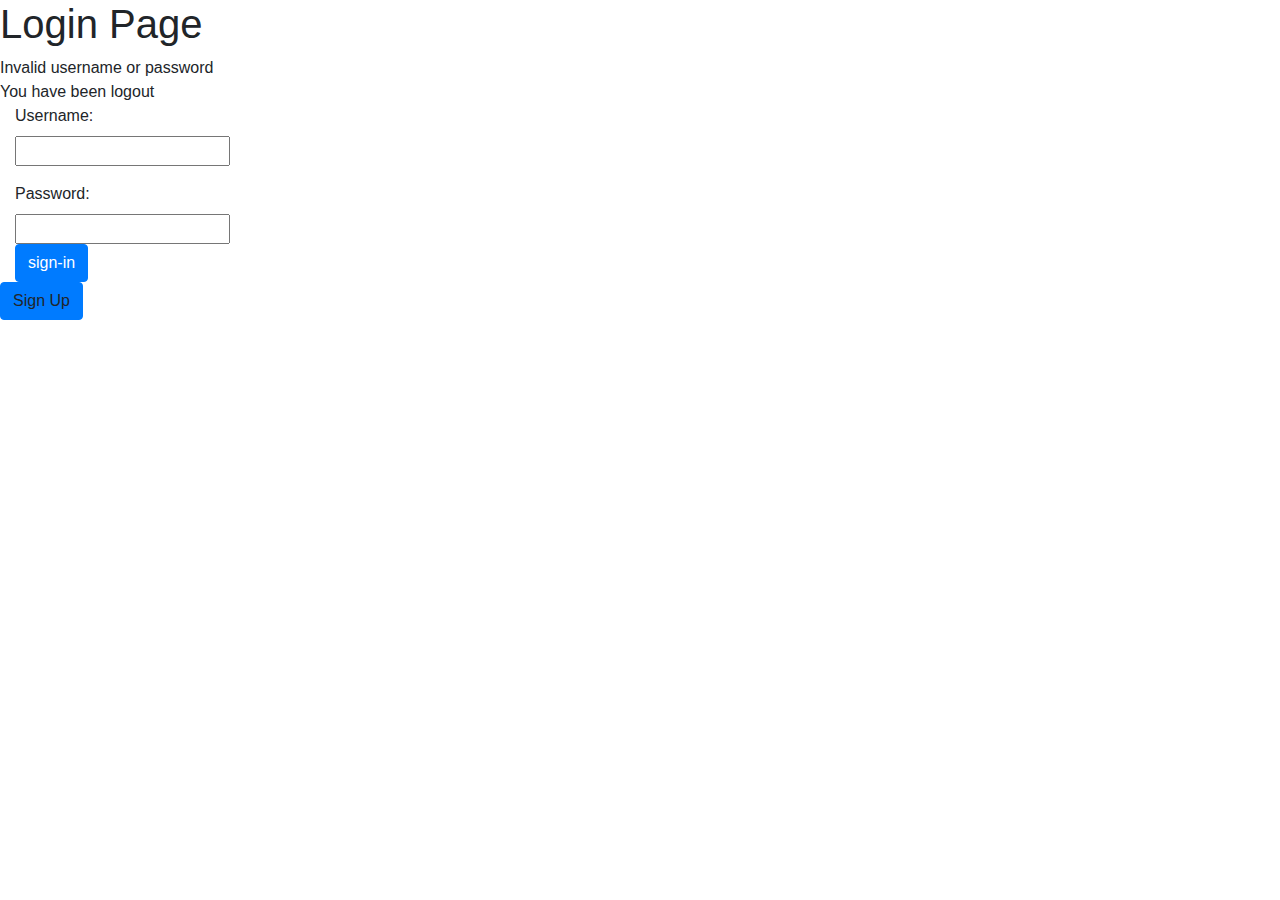
<file: src/main/resources/templates/loginPage.html>
<!DOCTYPE html>
<html xmlns:th="http://www.thymeleaf.org" lang="en">
<head>
    <meta charset="UTF-8">
    <title>Login Page</title>
    <link type="text/css" href="https://stackpath.bootstrapcdn.com/bootstrap/4.3.1/css/bootstrap.min.css"
    rel="stylesheet"/>
</head>
<body>

    <h1>Login Page</h1>

    <div th:if="${param.error}">Invalid username or password</div>
    <div th:if="${param.logout}">You have been logout</div>

    <form th:action="@{/doLogin}" method="post" class="form-horizontal">
        <div class="form-group">
            <label class="control-label col-sm-2">Username: </label>

            <div class="col-sm-10">
                <input type="text" name="username" />
            </div>

        </div>

        <div>
            <label class="control-label col-sm-2">Password:</label>

            <div class="col-sm-10">
                <input type="password" name="password" />
            </div>
        </div>

        <div class="form-actions offset2 col-sm-2">
            <input type="submit" class="btn btn-primary" value="sign-in" />
        </div>

        <a class="btn btn-primary" th:href="@{/signup}">Sign Up</a>
    </form>

</body>
</html>
</file>
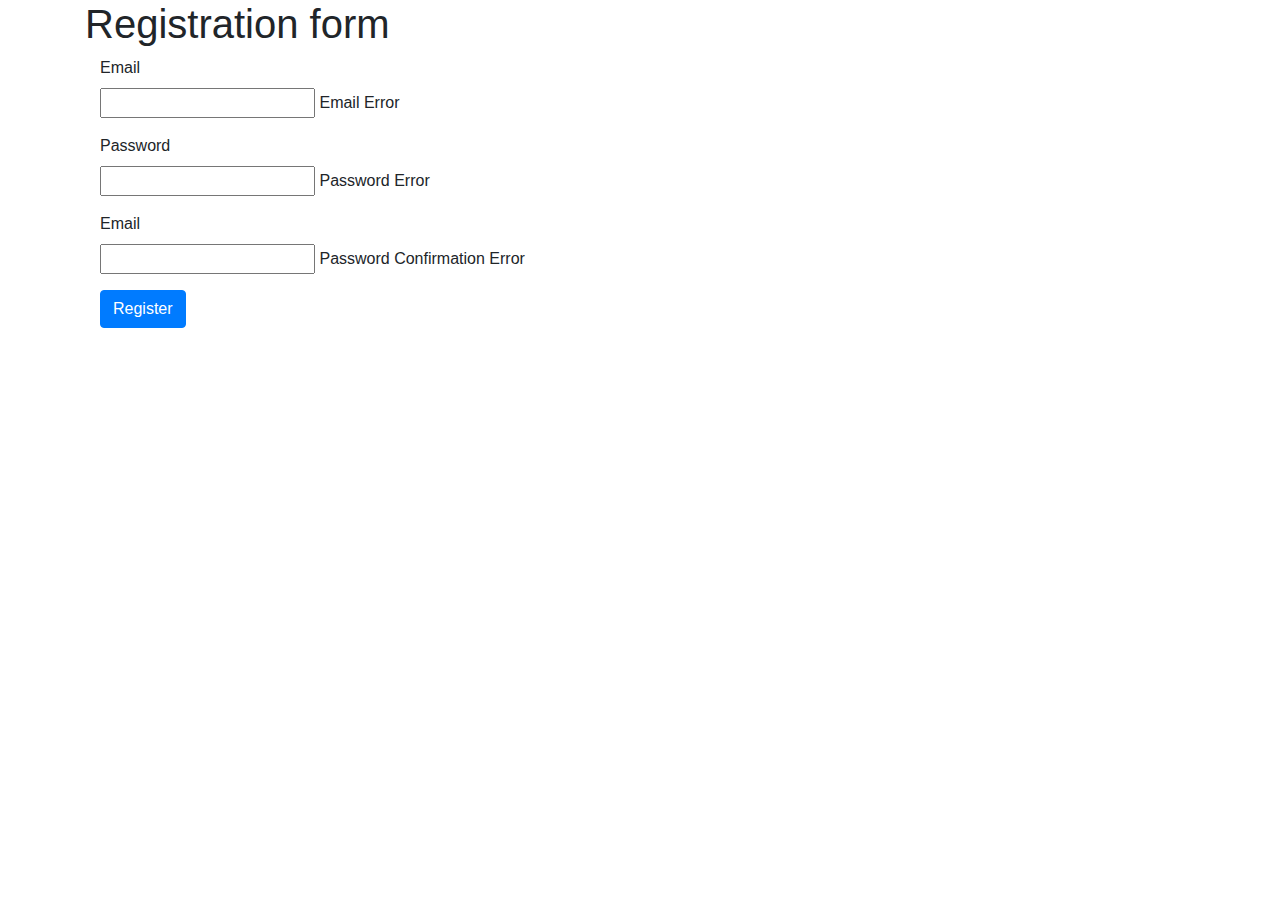
<file: src/main/resources/templates/registrationPage.html>
<!DOCTYPE html>
<html lang="en" xmlns:th="http://www.thymeleaf.org">
<head>
    <meta charset="UTF-8">
    <title>Registration Page</title>
    <link type="text/css" href="https://stackpath.bootstrapcdn.com/bootstrap/4.3.1/css/bootstrap.min.css"
          rel="stylesheet"/>
</head>

<body>

    <div class="container">

        <h1>Registration form</h1>

        <form id="userForm" th:action="@{/user/registration}" th:object="${user}" action="#" method="post" class="form-horizontal">

            <div class="form-group" th:classappend="${#fields.hasErrors('email')} ? 'has-error'">
                <label class="control-label col-sm-2" for="email">Email</label>
                <div class="col-sm-10">
                    <input id="email" type="email" th:field="*{email}" />
                    <span th:if="${#fields.hasErrors('email')}" th:errors="*{email}" class="help-block">Email Error</span>
                </div>
            </div>

            <div class="form-group" th:classappend="${#fields.hasErrors('password')} ? 'has-error'">
                <label class="control-label col-sm-2" for="password">Password</label>
                <div class="col-sm-10">
                    <input id="password" type="password" th:field="*{password}" />
                    <span th:if="${#fields.hasErrors('password')}" th:errors="*{password}" class="help-block">Password Error</span>
                </div>
            </div>

            <div class="form-group" th:classappend="${#fields.hasErrors('passwordConfirmation')} ? 'has-error'">
                <label class="control-label col-sm-2" for="passwordConfirmation">Email</label>
                <div class="col-sm-10">
                    <input id="passwordConfirmation" type="password" th:field="*{passwordConfirmation}" />
                    <span th:if="${#fields.hasErrors('email')}" th:errors="*{email}" class="help-block">Password Confirmation Error</span>
                </div>
            </div>

            <div class="form-actions offset2 col-sm-10">
                <input type="submit" class="btn btn-primary" value="Register"/>
            </div>
        </form>
    </div>


</body>
</html>
</file>
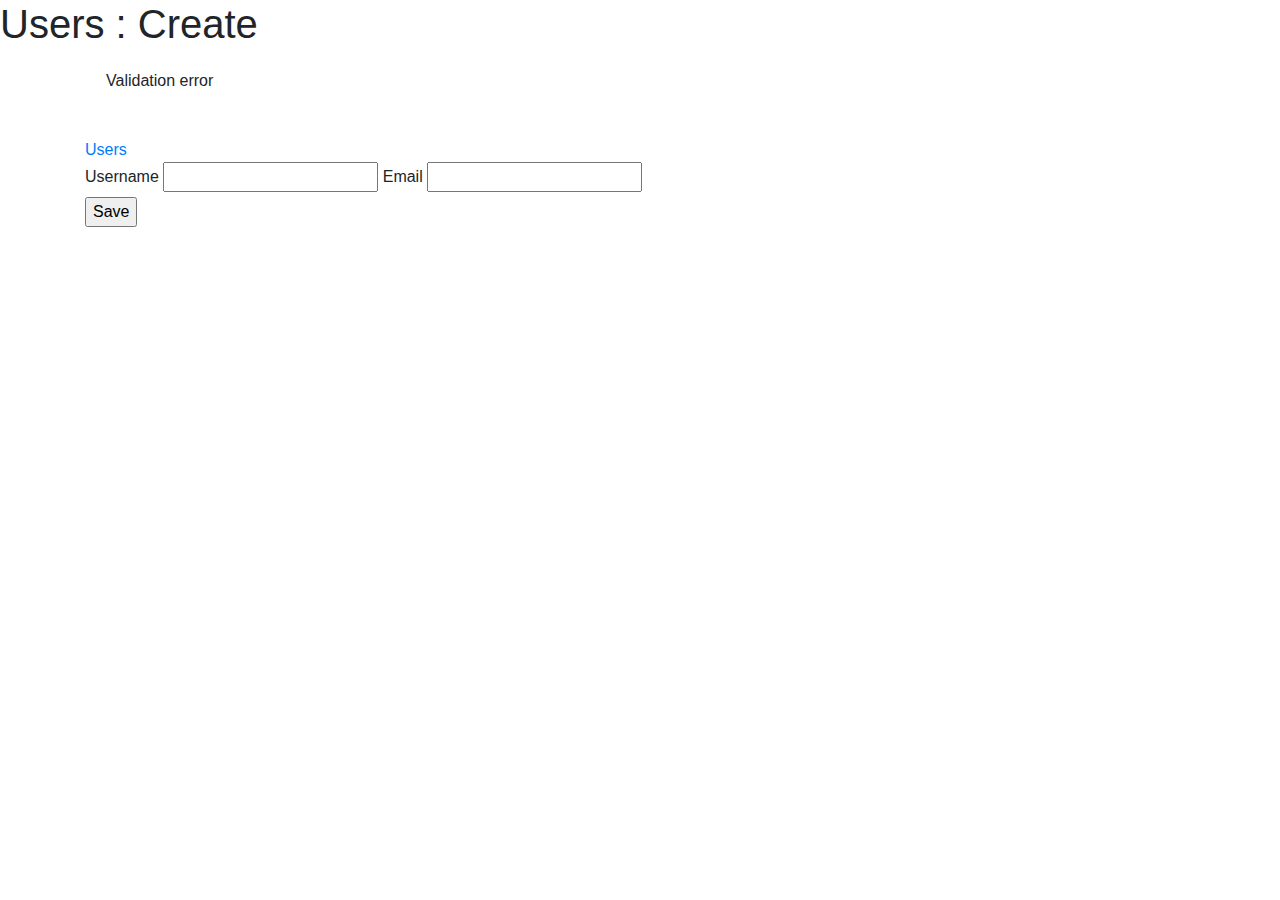
<file: src/main/resources/templates/users/form.html>
<!DOCTYPE html>
<html xmlns:th="http://www.thymeleaf.org"
	xmlns:layout="http://www.ultraq.net.nz/web/thymeleaf/layout"
	layout:decorator="layout">
<head>
	<link type="text/css" href="https://stackpath.bootstrapcdn.com/bootstrap/4.3.1/css/bootstrap.min.css"
		  rel="stylesheet"/>
	<title>Users : Create</title>
</head>
<body>
	<h1 layout:fragment="header">Users : Create</h1>
	<div layout:fragment="content" class="container">
		<form id="userForm" th:action="@{/(form)}" th:object="${user}"
			action="#" method="post">
			<div th:if="${#fields.hasErrors('*')}" class="alert alert-error">
				<p th:each="error : ${#fields.errors('*')}" th:text="${error}">
					Validation error</p>
			</div>
			<div class="pull-right">
				<a th:href="@{/}" href="users.html"> Users </a>
			</div>
			<input type="hidden" th:field="*{id}"
				th:class="${#fields.hasErrors('id')} ? 'field-error'" /> <label
				for="username">Username</label> <input type="text"
				th:field="*{username}"
				th:class="${#fields.hasErrors('username')} ? 'field-error'" /> <label
				for="email">Email</label>
			<input type="email" th:field="*{email}"
				th:class="${#fields.hasErrors('email')} ? 'field-error'"/>
			<div class="form-actions">
				<input type="submit" value="Save" />
			</div>
		</form>
	</div>
</body>
</html>
</file>
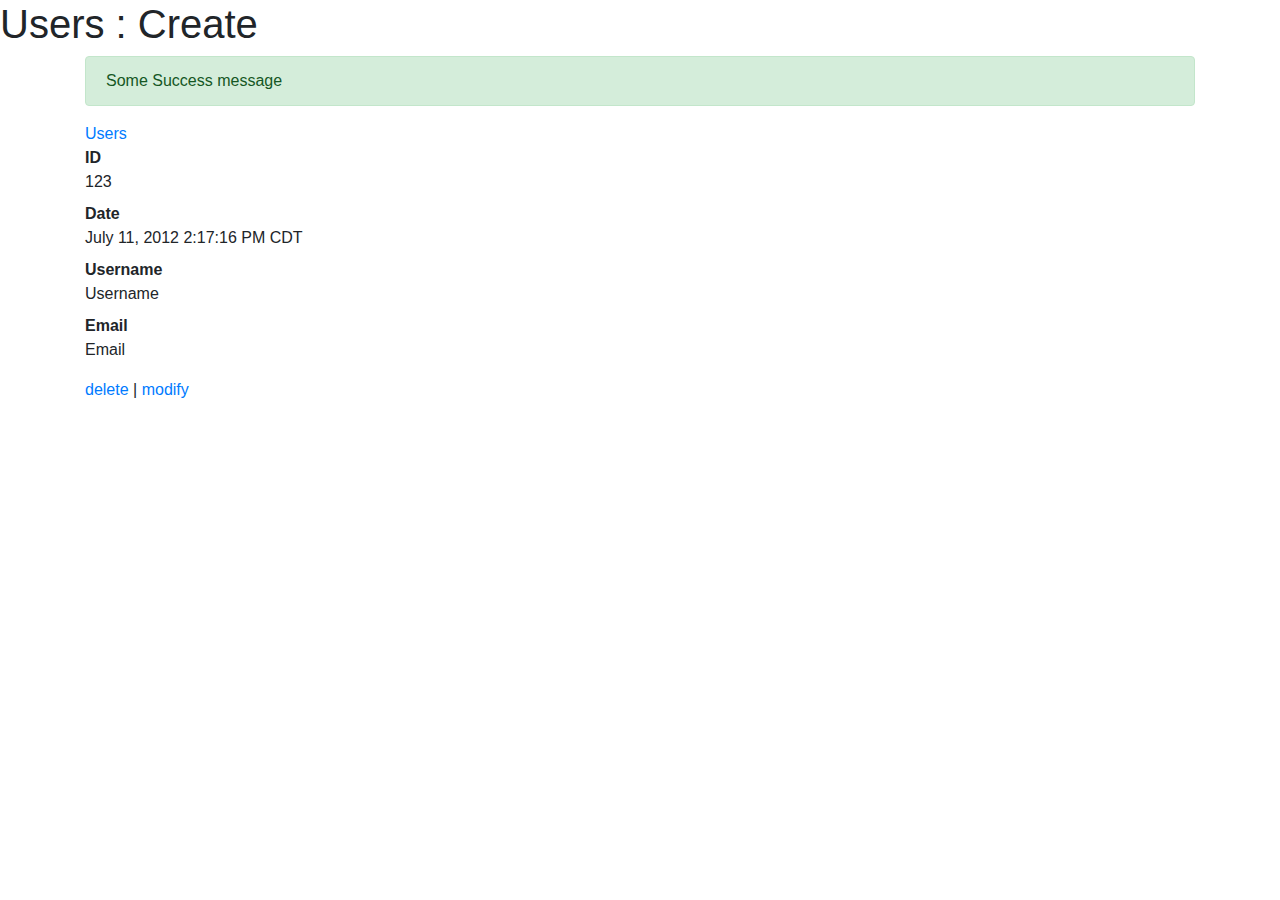
<file: src/main/resources/templates/users/view.html>
<html xmlns:th="http://www.thymeleaf.org"
      xmlns:layout="http://www.ultraq.net.nz/web/thymeleaf/layout"
      layout:decorator="layout">
<head>
    <link type="text/css" href="https://stackpath.bootstrapcdn.com/bootstrap/4.3.1/css/bootstrap.min.css"
          rel="stylesheet"/>
    <title>Users : View</title>
</head>
<body>

<h1 layout:fragment="header">Users : Create</h1>
<div layout:fragment="content" class="container">
    <div class="alert alert-success" th:if="${globalMessage}"
         th:text="${globalMessage}">Some Success message
    </div>
    <div class="pull-right">
        <a th:href="@{/}" href="list.html"> Users </a>
    </div>
    <dl>
        <dt>ID</dt>
        <dd id="id" th:text="${user.id}">123</dd>
        <dt>Date</dt>
        <dd id="created" th:text="${#calendars.format(user.created)}">
            July 11, 2012 2:17:16 PM CDT
        </dd>
        <dt>Username</dt>
        <dd id="username" th:text="${user.username}">Username
        </dd>
        <dt>Email</dt>
        <dd id="email" th:text="${user.email}">Email</dd>
    </dl>
    <div class="pull-left">
        <a href="users" th:href="@{'/delete/' + ${user.id}}">
            delete </a> | <a href="form.html"
                             th:href="@{'/modify/' + ${user.id}}"> modify </a>
    </div>
</div>
</body>
</html>
</file>
